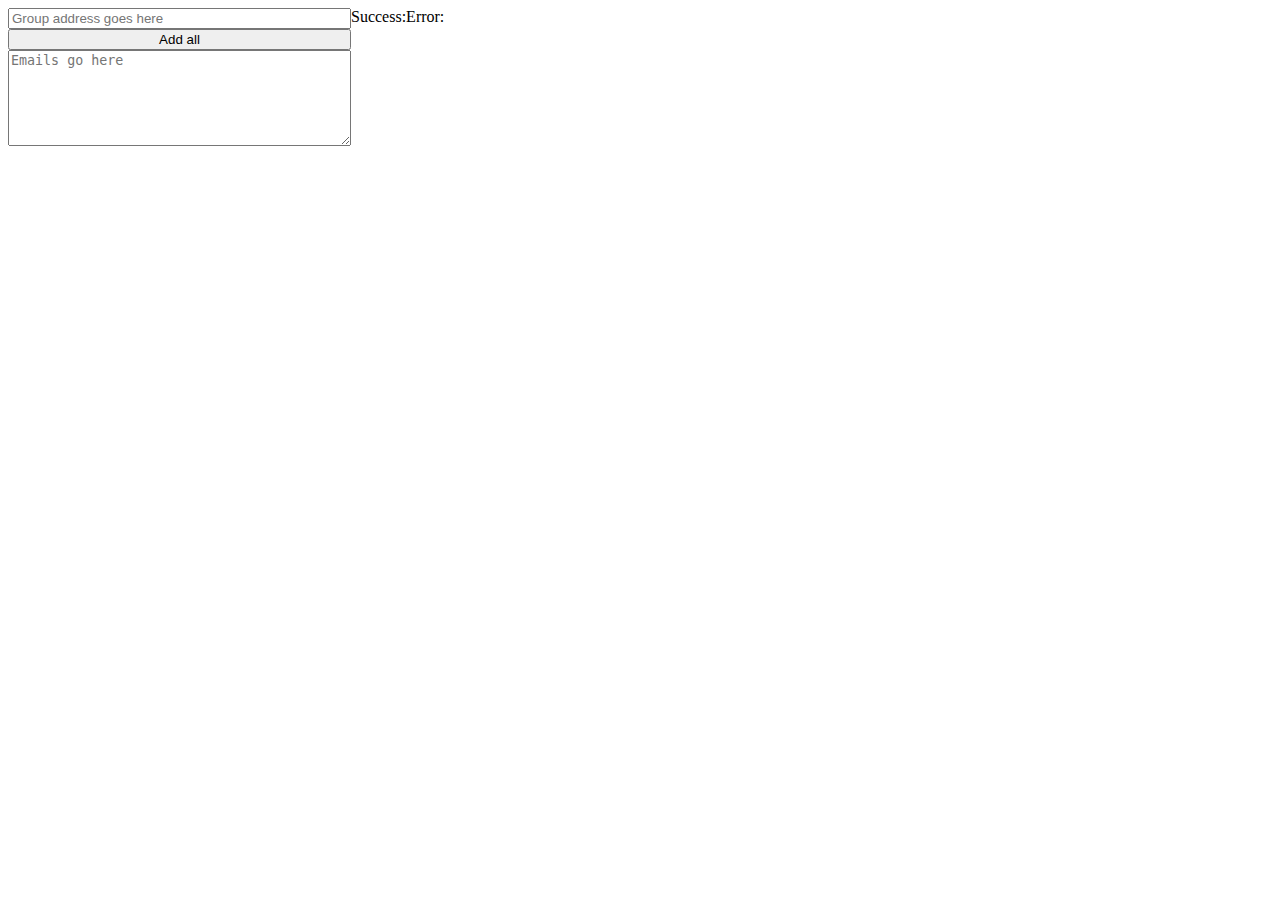
<file: index.html>
<html>
<head>
	<link rel="stylesheet" type="text/css" href="style.css">
    <script src="script.js"></script>
    <script src="https://apis.google.com/js/client.js?onload=checkAuth">
    </script>
</head>
<body>
<header id="authorize-div" style="display: none">
    <span>Authorize access to Groups Settings API</span>
    <!--Button for the user to click to initiate auth sequence -->
    <button id="authorize-button" onclick="handleAuthClick(event)">
        Authorize
    </button>
</header>
<main>
    <div id="input">
        <input type="text" id="group-address" placeholder="Group address goes here">
        <button onclick="addAllEmails()">Add all</button>
        <textarea id="emails" rows="6" cols="40" placeholder="Emails go here"></textarea>
    </div>
    <div id="results">
        <label for="success">Success:</label>
        <div id="success"></div>
        <label for="errors">Error:</label>
        <div id="errors">
            <div id="error-emails"></div>
            <div id="error-messages"></div>
        </div>
    </div>
</main>
</body>
</html>
</file>
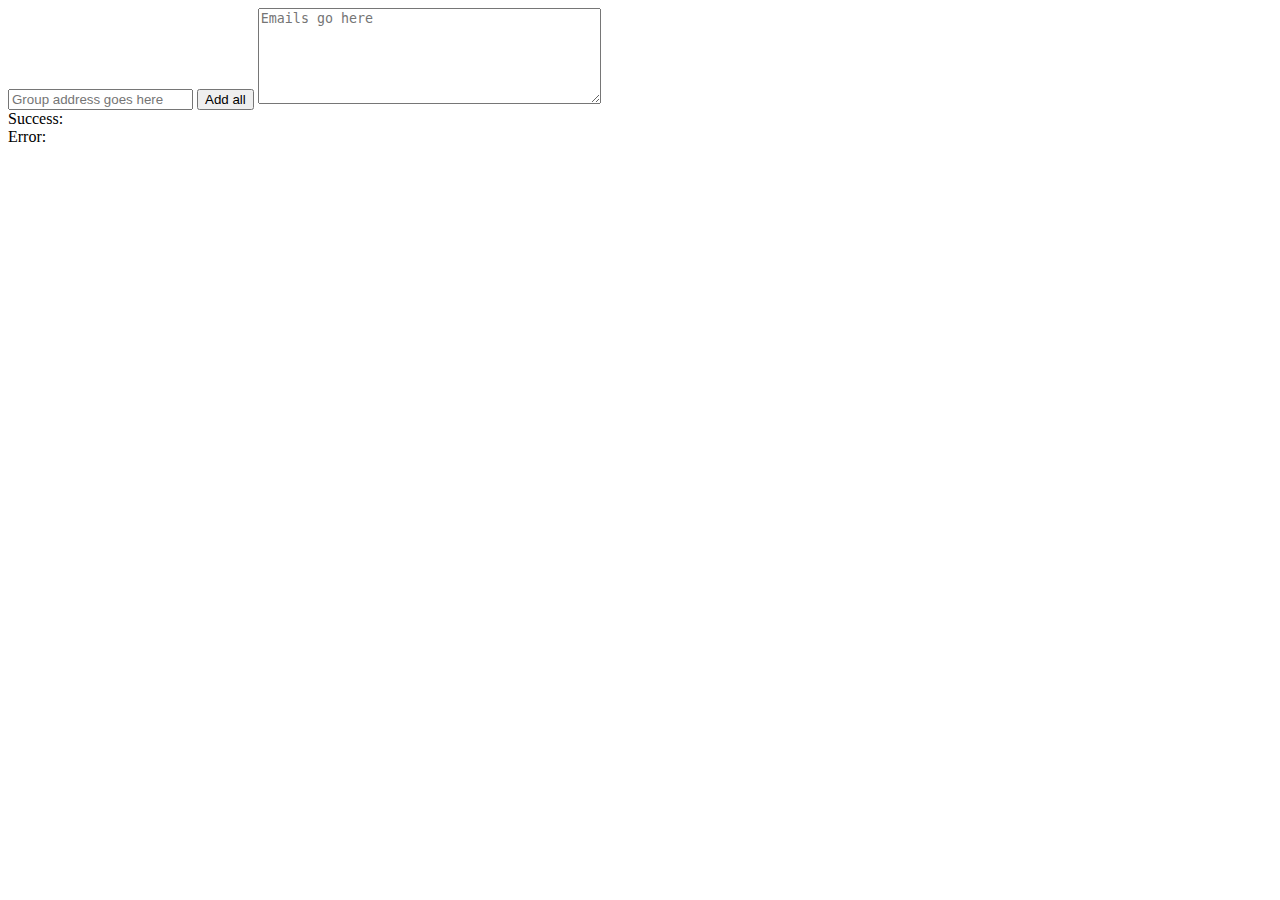
<file: main.html>
<html>
<head>
    <script src="script.js"></script>
    <script src="https://apis.google.com/js/client.js?onload=checkAuth">
    </script>
</head>
<body>
<div id="authorize-div" style="display: none">
    <span>Authorize access to Groups Settings API</span>
    <!--Button for the user to click to initiate auth sequence -->
    <button id="authorize-button" onclick="handleAuthClick(event)">
        Authorize
    </button>
</div>
<div id="input">
    <input type="text" id="group-address" placeholder="Group address goes here">
    <button onclick="addAllEmails()">Add all</button>
    <textarea id="emails" rows="6" cols="40" placeholder="Emails go here"></textarea>
</div>
<label for="success">Success:</label>
<div id="success"></div>

<label for="errors">Error:</label>
<div id="errors">
    <div id="error-emails"></div>
    <div id="error-messages"></div>
</div>
</body>
</html>
</file>
<file: style.css>
body {
    display: flex;
    flex-direction: column;
}
header {
    display: none;
}
main {
    display: flex;
}
#errors {
	display: flex;
}
#errors > div {
    padding: 5px;
}
#results {
    display: flex;
}
#input {
	display: flex;
    flex-direction: column;
}
</file>
